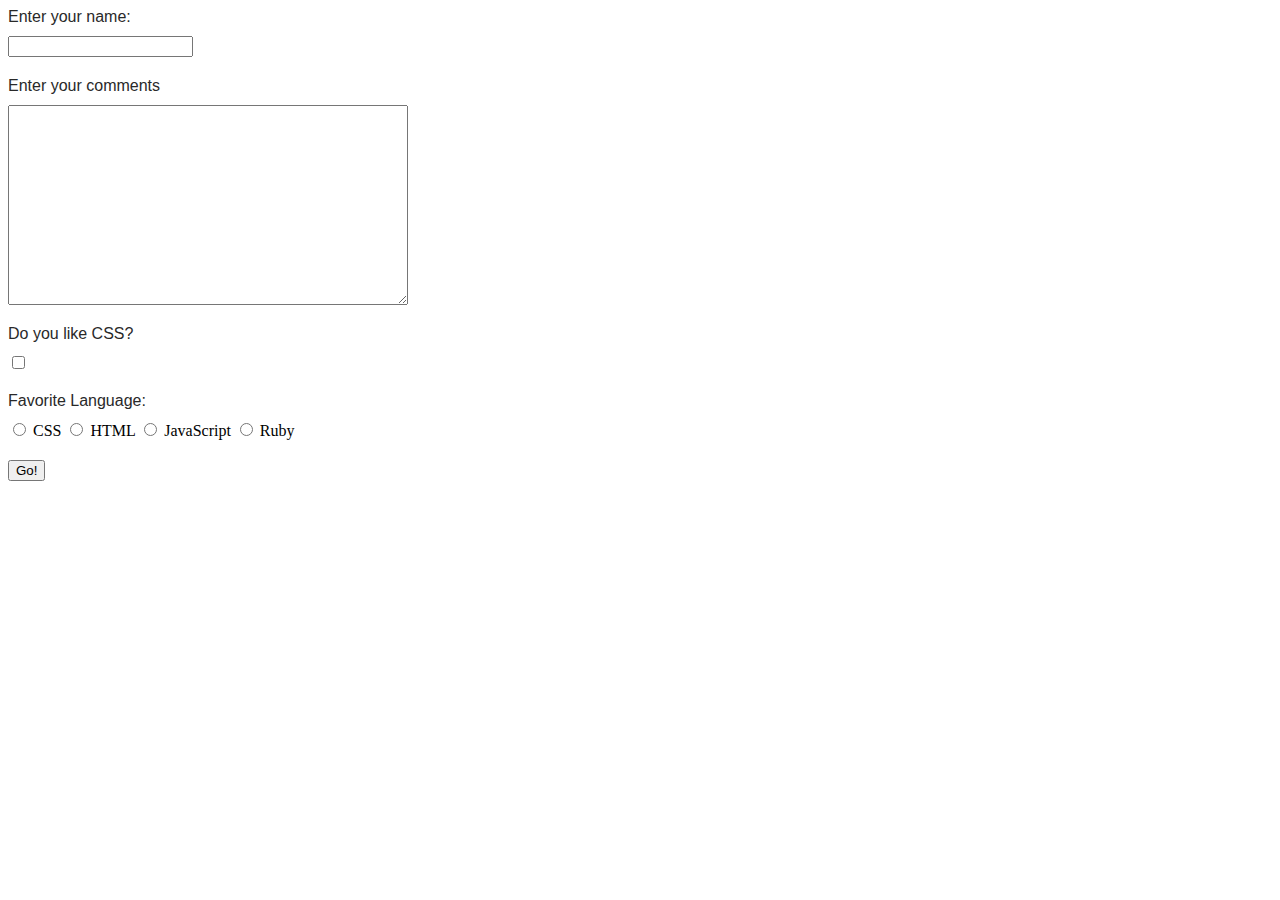
<file: forms.html>
<html>
<head>
	<meta charset="utf-8" />
	<link rel="stylesheet" href="css/cssforms.css" />
</head>
<body>	
	<form action="" method="get">
		<ul>

			<li>
				<label for="name"> Enter your name: </label>
				<input id="name" name="name" />
			</li>

			<li>
				<label for="comments"> Enter your comments </label>
				<textarea id="comments" name="comments"></textarea>
			</li>
			
			<li>
				<label for="css"> Do you like CSS?</label>
				<input id="css" name="css" type="checkbox">
			</li>
			
			<li>
				<label> Favorite Language:</label>
				<input type="radio" name="CSS" /> CSS
				<input type="radio" name="HTML" /> HTML
				<input type="radio" name="JavaScript" /> JavaScript
				<input type="radio" name="Ruby" /> Ruby
			</li>

			<li>
			<p><input type="submit" value="Go!" /></p>
			</li>
		</ul>
	</form>
</body>
</head>
</file>
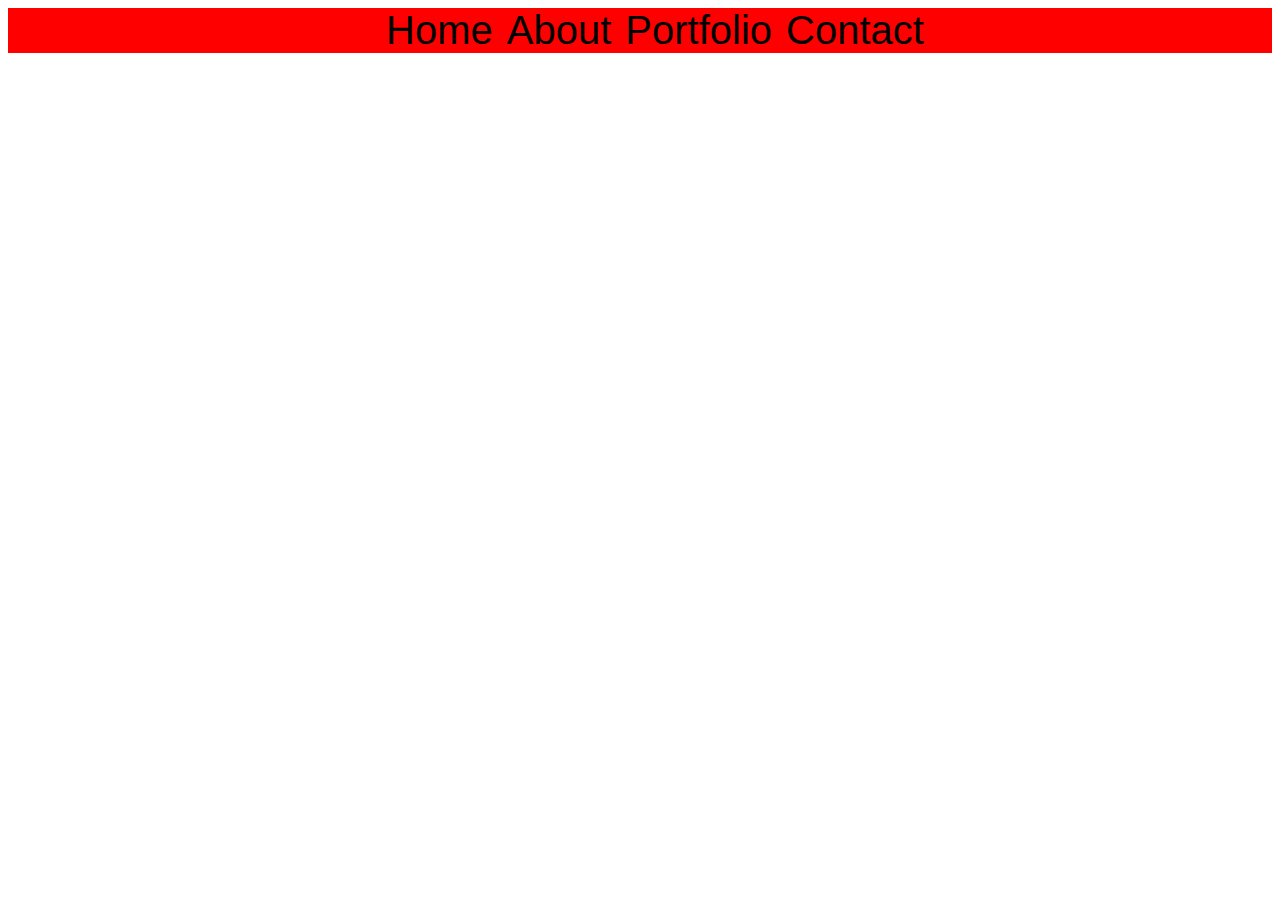
<file: lists.html>
<html>
<head>
	<meta charset="utf-8" />
	<title>List</title>
	<link rel="stylesheet" href="css/csslist.css">
</head>	
<body>
	<ul>
		<li class="home"><a href="#">Home</a></li>
		<li><a href="#">About</a></li>
		<li><a href="#"> Portfolio</a></li>
		<li><a href="#">Contact</a></li>
</body>
</html>
</file>
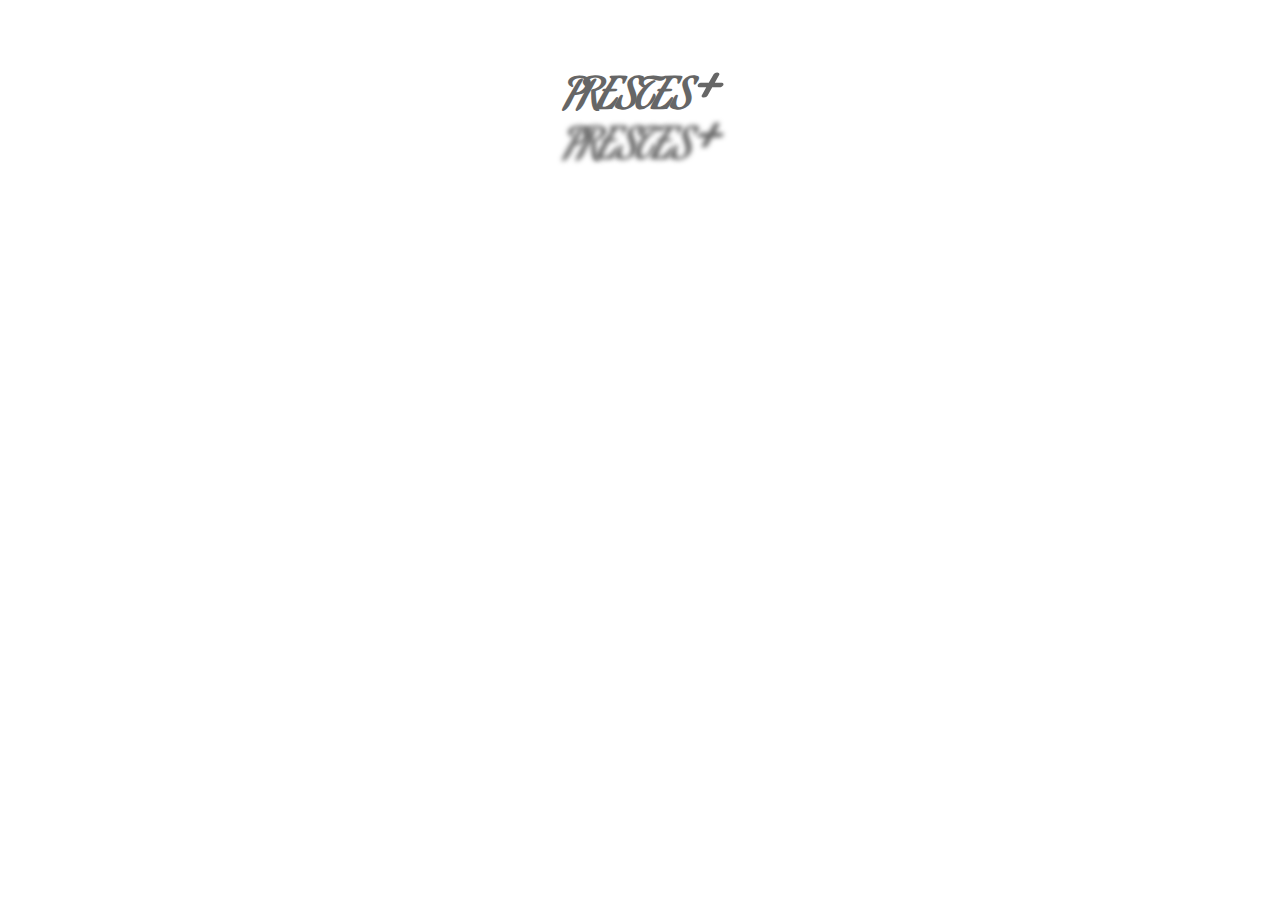
<file: typography.html>
<!doctype html>
<html>
	<head>
		<meta charset="utf-8" />
		<link href='http://fonts.googleapis.com/css?family=Dr+Sugiyama' rel='stylesheet' type='text/css'>
		<link href='http://fonts.googleapis.com/css?family=Aguafina+Script' rel='stylesheet' type='text/css'>
		<link rel="stylesheet" href="css/csstypo.css">
	</head>
	<body>
		<h1>Prestes+</h1>
	</body>	
</html>
</file>
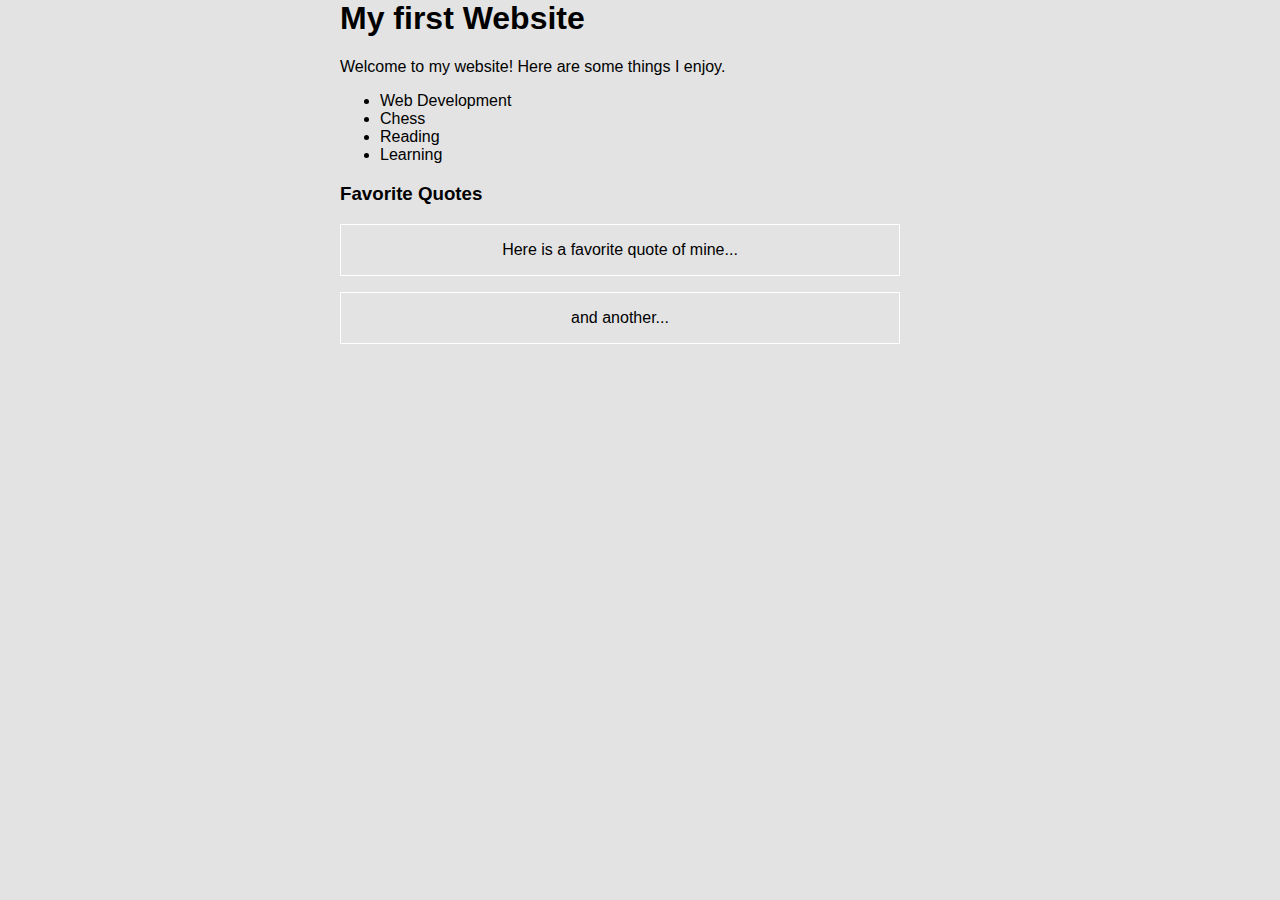
<file: web.html>
<html>
	<head>
		<meta charset="utf-8" />
		<link rel="stylesheet" href="css/cssweb.css">
	</head>	
	<body>
		<h1>My first Website</h1>
		<p> Welcome to my website! Here are some things I enjoy.</p>
		<ul>
			<li>Web Development</li>
			<li>Chess</li>
			<li>Reading</li>
			<li>Learning</li>
		</ul>
		<h3>Favorite Quotes</h3>
		<blockquote>
			<p>Here is a favorite quote of mine...</p>
		</blockquote>
		<blockquote>
			<p>and another...</p>
		</blockquote>
	</body>
</html>
</file>
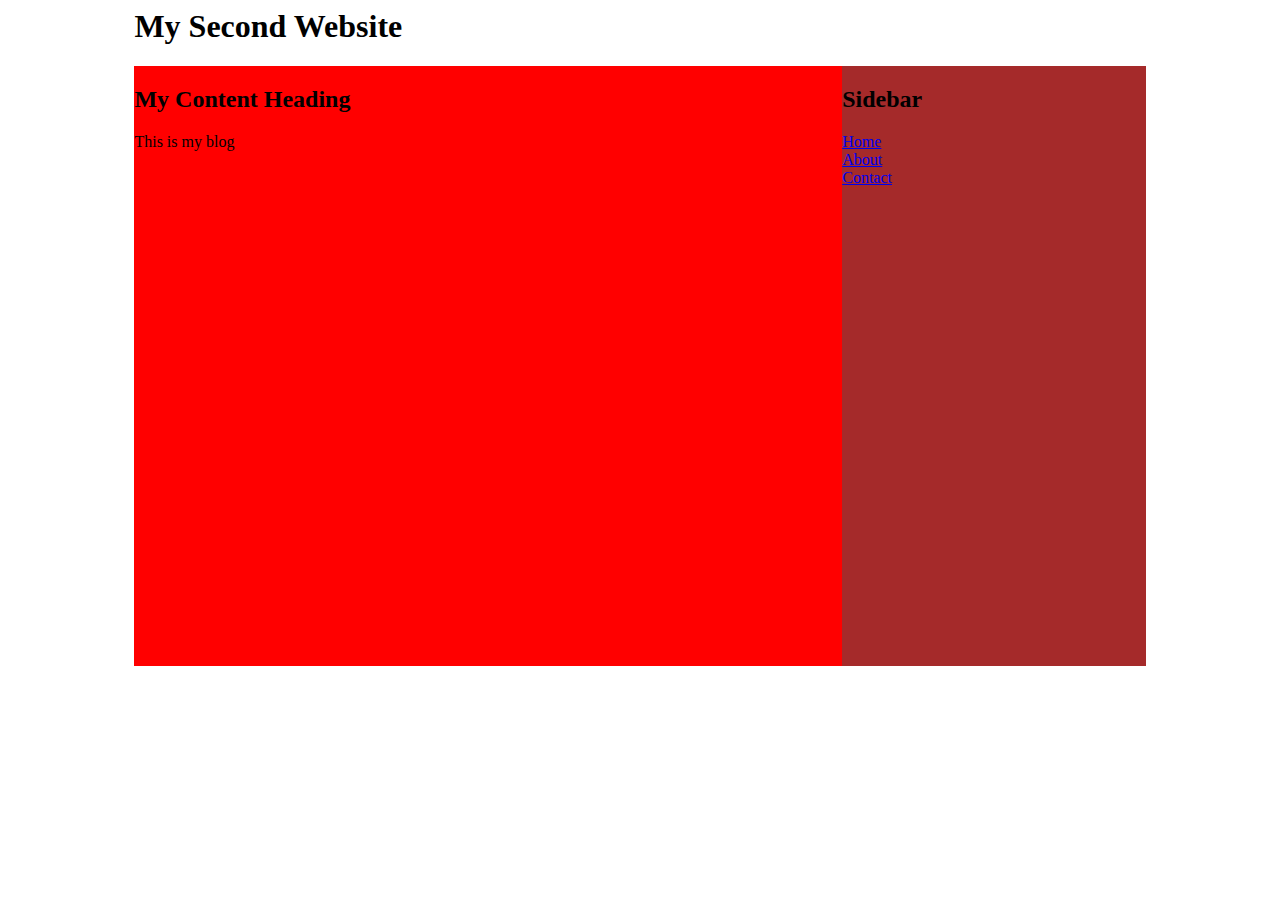
<file: web2.html>
<html>
	<head>
		<meta charset="utf-8" />
		<link rel="stylesheet" href="css/cssweb2.css">
	</head>
	<body>
		<div class="wrap">
			<h1>My Second Website</h1>
			<div class="content">
				<h2>My Content Heading</h2>
				<p> This is my blog</p>
			</div>

			<aside>
				<h2> Sidebar </h2>
				<ul>
					<li>
						<a href="#">Home</a>
					</li>
					<li>
						<a href="#">About</a>
					</li>
					<li>
						<a href="#">Contact</a>
					</li>
				</ul>
			</aside>

		</div>
	</body>
</html>
</file>
<file: css/cssforms.css>
form li{
	list-style: none;
	margin-bottom: 20px;
}
form ul{
	padding-left: 0px;
}
label{
	display: block;
	cursor: pointer;
	font-family: sans-serif;
	padding-bottom: 10px;
	color: #292929;
}
textarea{
	width: 400px;
	height: 200px;
}
</file>
<file: css/csslist.css>
li{
	display: inline;
	font-family: arial;
	font-size: 40px;
	padding-right: 10px;
}
a{
	text-decoration: none;
	color:black;
}
ul{
	background: red;
	text-align: center;
}

a:hover{
	color:blue;
	text-decoration: underline;
	font-size: 60px;
}
</file>
<file: css/csstypo.css>
h1{
	font-size: 60px;
	text-align: center;
	margin-top: 50px;
	font-family: 'Aguafina Script', cursive;
	letter-spacing: 0;
	color: #666;
	text-transform: lowercase;
	text-shadow: 0px 50px 5px;
	font-variant: small-caps;
}
</file>
<file: css/cssweb.css>
body{
	background: #e3e3e3;
	font-family: sans-serif;
	width: 600px;
	margin: auto;
}
blockquote{
	border: 1px white solid;
	text-align: center;
	margin-left: 0
}
</file>
<file: css/cssweb2.css>
div.wrap{
	width: 80%;
	margin: auto;
}
div.content, aside{
	height: 600px;
}
div.content{
	width: 70%;
	background: red;
	float: left;
}
aside{
	background: brown;
	float:left;
	width: 30%;
}
aside ul{
	list-style: none;
	padding-left: 0px;
}
</file>
